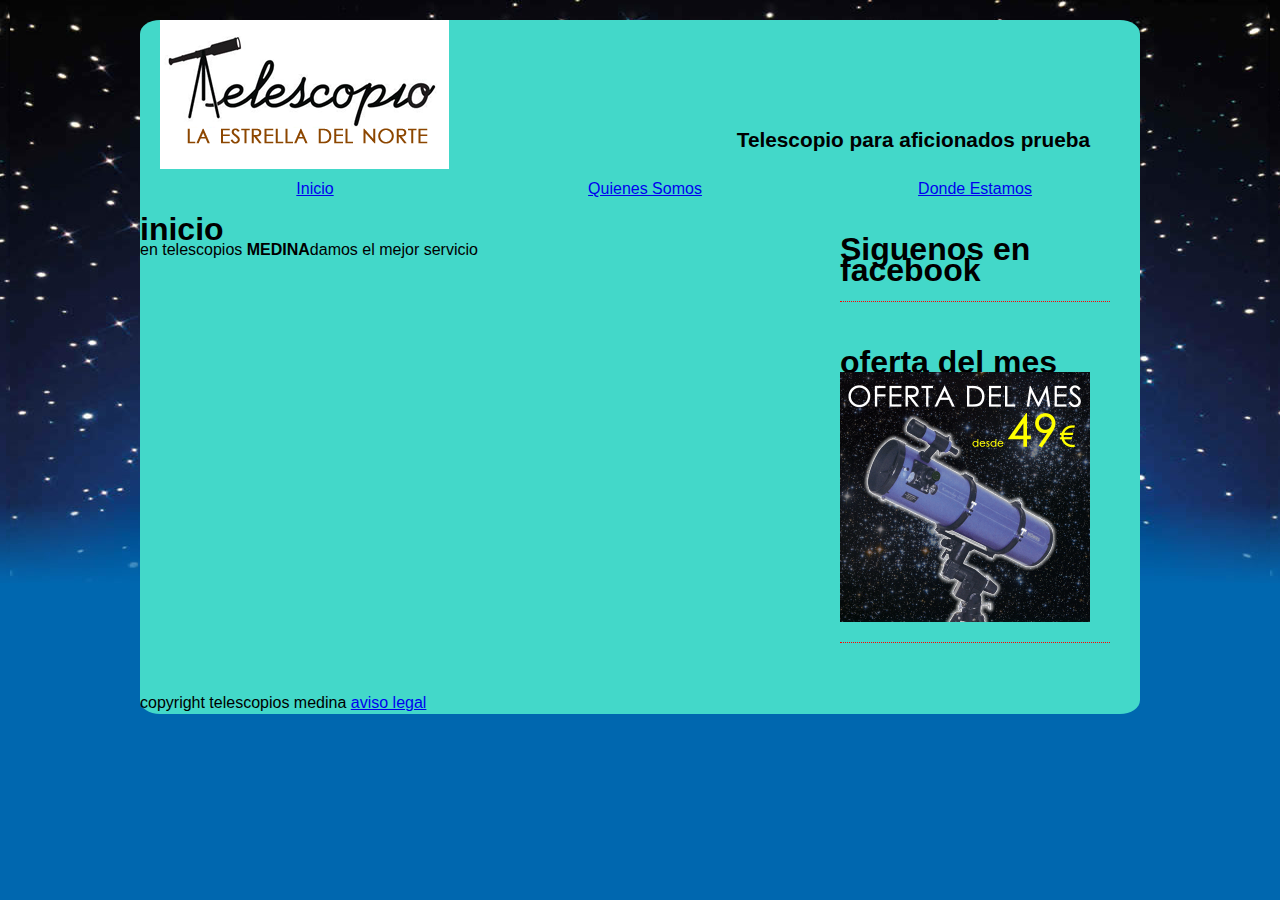
<file: index.html>
<html lang="es">
<head>
    <meta charset="UTF-8">
    <meta name="viewport" content="width=device-width, initial-scale=1.0">
    <title>Telescopio</title>
    <link rel="stylesheet" href="estilos.css" type="text/css">
</head>
<body>
    <div class="container">
    <header>
        <hgroup> 
       <h1><a href="index.html"><img src="images/logo.png" alt=""></a></h1>
       <h2>Telescopio para aficionados prueba</h2>
       </hgroup>
    </header>

    <nav>
   <ul>
<li><a href="index.html">Inicio</a></li>
<li><a href="quienes-somos.html">Quienes Somos</a></li>
<li><a href="donde-estamos.html">Donde Estamos</a></li>
</ul>
 </nav>
    <aside>
<article>
    <h1>Siguenos en facebook</h1> <!--codigo de facebook-->

</article>

<article>
    <h1>oferta del mes</h1>
    <img src="images/oferta.png" alt="oferta del mes telescopios a partir de 49 dolares ">
</article>
    </aside>

    <section>
    <article>
        <h1>inicio</h1>
        <p>en telescopios  <strong>MEDINA</strong>damos el mejor servicio

        </p>
    </article>
    </section>

    <footer>
        <p>copyright telescopios medina <a href="#">aviso legal</a></p>
    </footer>
</div>
</body>
</html>
</file>
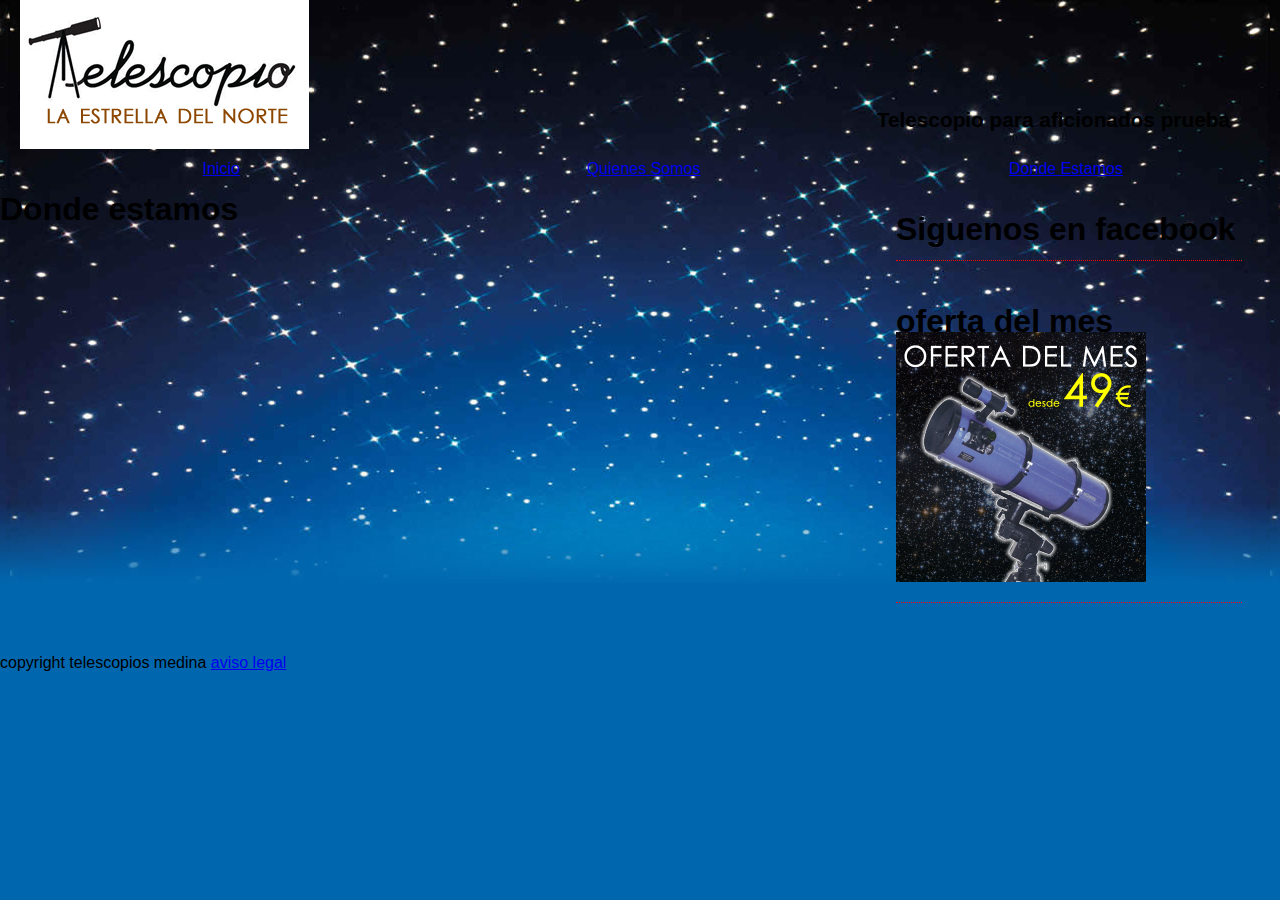
<file: donde-estamos.html>
<html lang="es">
<head>
    <meta charset="UTF-8">
    <meta name="viewport" content="width=device-width, initial-scale=1.0">
    <title>Telescopio</title>
    <link rel="stylesheet" href="estilos.css" type="text/css">
</head>
<body>
    <header>
        <hgroup> 
       <h1><a href="index.html"><img src="images/logo.png" alt=""></a></h1>
       <h2>Telescopio para aficionados prueba</h2>
       </hgroup>
    </header>

    <nav>
<ul>
<li><a href="index.html">Inicio</a></li>
<li><a href="quienes-somos.html">Quienes Somos</a></li>
<li><a href="donde-estamos.html">Donde Estamos</a></li>
</ul>
 </nav>
    <aside>
<article>
    <h1>Siguenos en facebook</h1> <!--codigo de facebook-->

</article>

<article>
    <h1>oferta del mes</h1>
    <img src="images/oferta.png" alt="oferta del mes telescopios a partir de 49 dolares ">
</article>
    </aside>

    <section>
    <article>
        <h1>Donde estamos</h1>
       <!--aqui debo poner el mapa de google-->
    </article>
    </section>

    <footer>
        <p>copyright telescopios medina <a href="#">aviso legal</a></p>
    </footer>

</body>
</html>
</file>
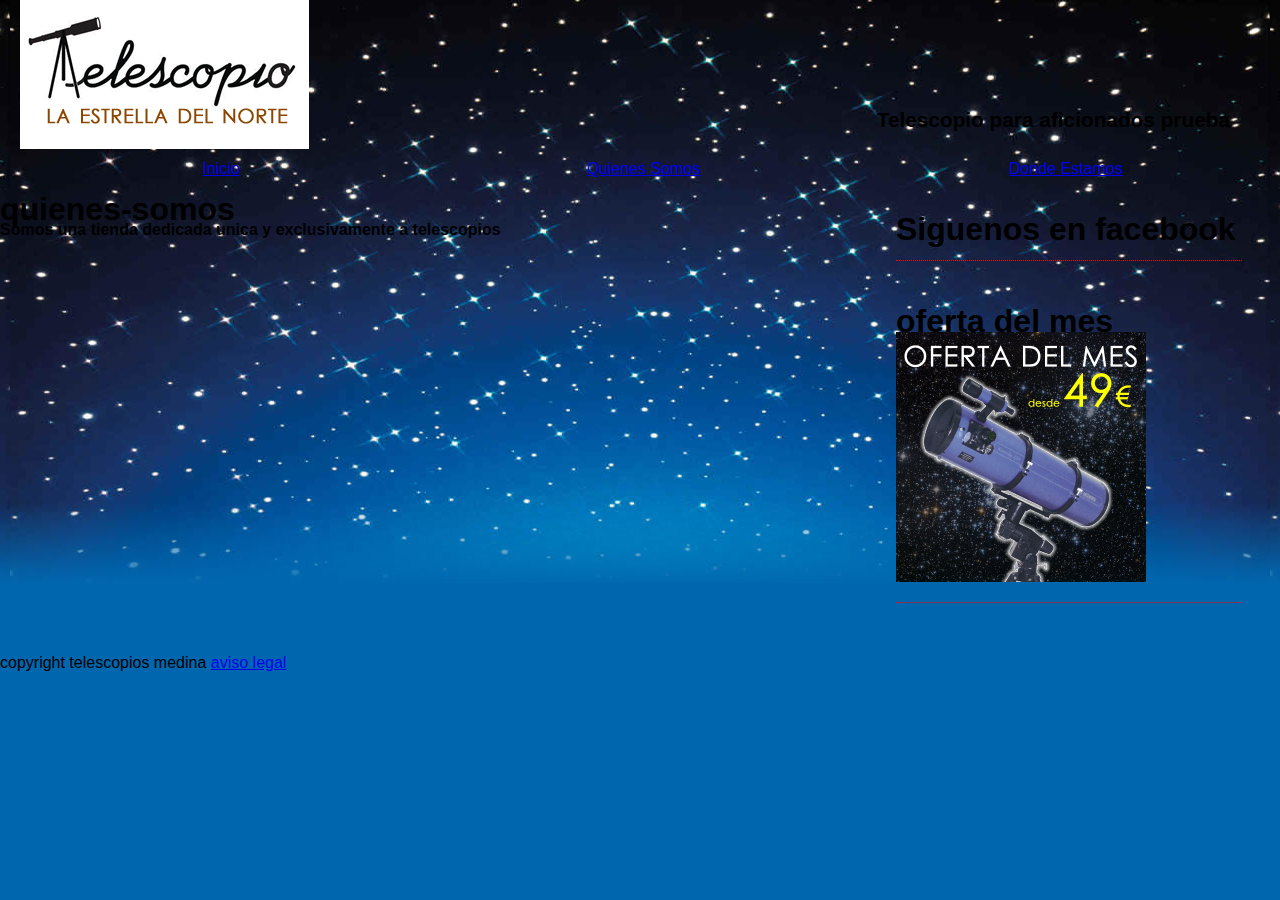
<file: quienes-somos.html>
<html lang="es">
<head>
    <meta charset="UTF-8">
    <meta name="viewport" content="width=device-width, initial-scale=1.0">
    <title>Telescopio</title>
    <link rel="stylesheet" href="estilos.css" type="text/css">
</head>
<body>
    <header>
        <hgroup> 
       <h1><a href="index.html"><img src="images/logo.png" alt=""></a></h1>
       <h2>Telescopio para aficionados prueba</h2>
       </hgroup>
    </header>

    <nav>
<ul>
<li><a href="index.html">Inicio</a></li>
<li><a href="quienes-somos.html">Quienes Somos</a></li>
<li><a href="donde-estamos.html">Donde Estamos</a></li>
</ul>
 </nav>
    <aside>
<article>
    <h1>Siguenos en facebook</h1> <!--codigo de facebook-->

</article>

<article>
    <h1>oferta del mes</h1>
    <img src="images/oferta.png" alt="oferta del mes telescopios a partir de 49 dolares ">
</article>
    </aside>

    <section>
    <article>
        <h1>quienes-somos</h1>
        <p><strong>Somos una tienda dedicada unica y exclusivamente a telescopios</strong></p>
    </article>
    </section>

    <footer>
        <p>copyright telescopios medina <a href="#">aviso legal</a></p>
    </footer>

</body>
</html>
</file>
<file: estilos.css>
body{
    background: #c21500;
    font-family: 'Franklin Gothic Medium', 'Arial Narrow', Arial, sans-serif;
    line-height: 1.3em;
    font-size: 1em;
    background:#0067af url(images/fondo.jpg) top repeat-x;
}
*{
    margin: 0;
    padding: 0;
}
.container{
    width: 80%;
    max-width: 1000px;
    background: #43d8c9;
    margin-left: auto;
    margin-right: auto;
    margin-top: 20px;
    border-radius: 2%;
}
header{
    width: 100%;
    float: left;
}   
header h1{
margin-left: 20px;
float: left;
}
header h2{
    float: right;
    font-size: 1.3em;
    margin-top: 110px;
    margin-right: 50px;
}
nav{
    width: 100%;
    clear: both;
    padding: 10px;
}
nav ul{
    width: 100%;
    list-style: none;
    margin-bottom: 30px;
}
nav ul li{
    text-align: center;
    width: 33%;
    float: left;
}
aside{
    width: 30%;
    float: right;
    margin-left: 20px;
    margin-top: 20px; 
}
aside article{
    width: 90%;
    margin-bottom: 50px;
    border-bottom: dotted 1px red;
    padding-bottom: 20px;
}
aside article img{
    width: 250px;
}
footer{
    width: 100%;
    clear: both;
    
}
</file>
